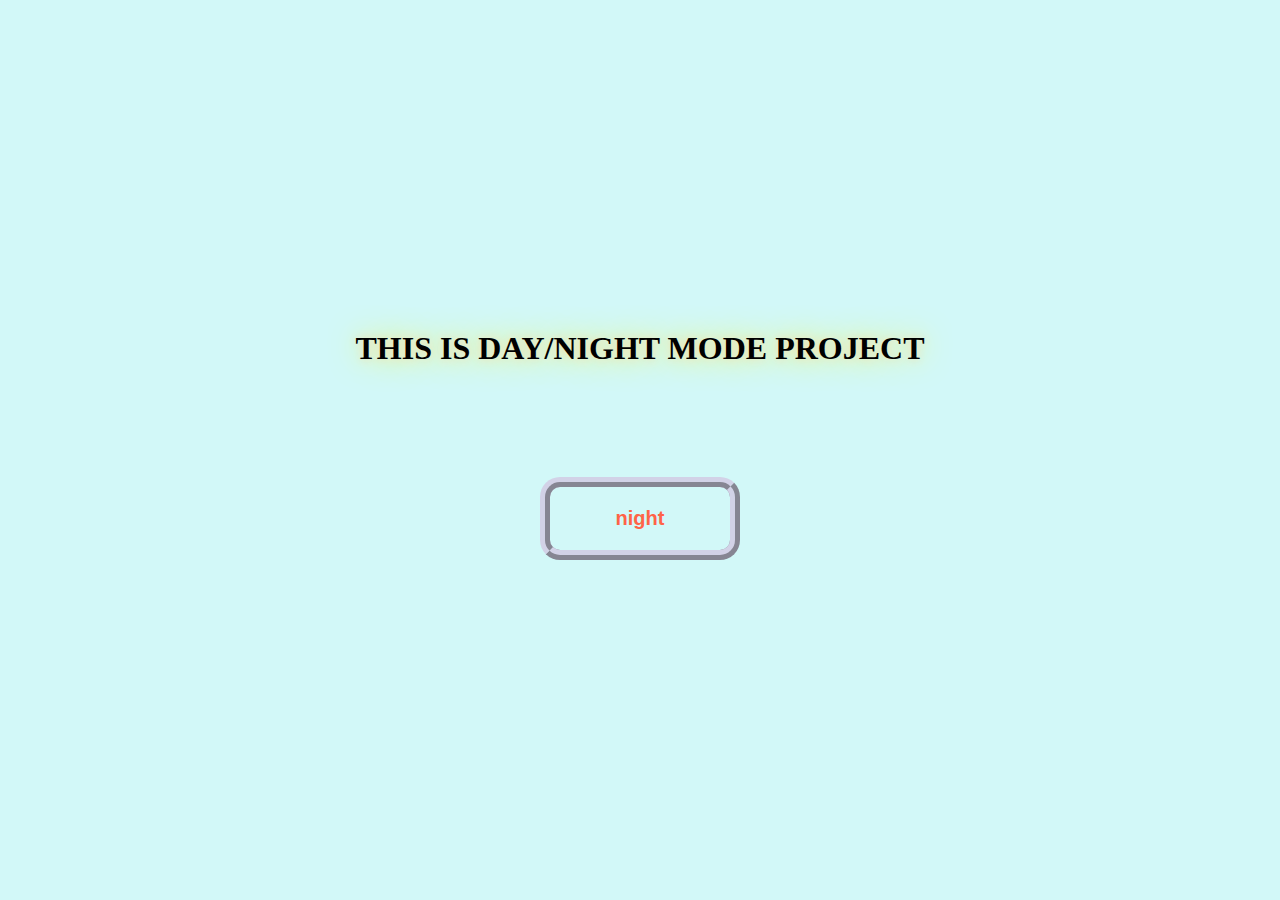
<file: BCA_3Y_A/project1/index.html>
<!DOCTYPE html>
<html lang="en">
<head>
    <meta charset="UTF-8">
    <meta name="viewport" content="width=device-width, initial-scale=1.0">
    <title>Document</title>
    <link rel="stylesheet" href="style.css">
</head>
<body id="mode">
    <h1>THIS IS DAY/NIGHT MODE PROJECT</h1>
    <div>
        <!-- <button onclick="night()" class="btn">NIGHT</button>         -->
        <!-- <button onclick="day()" class="btn">DAY</button>  -->
        <button onclick="daynight()" class="btn" id="textChange">night</button>

    </div>

    <script src="script.js"></script>
    
</body>
</html>
</file>
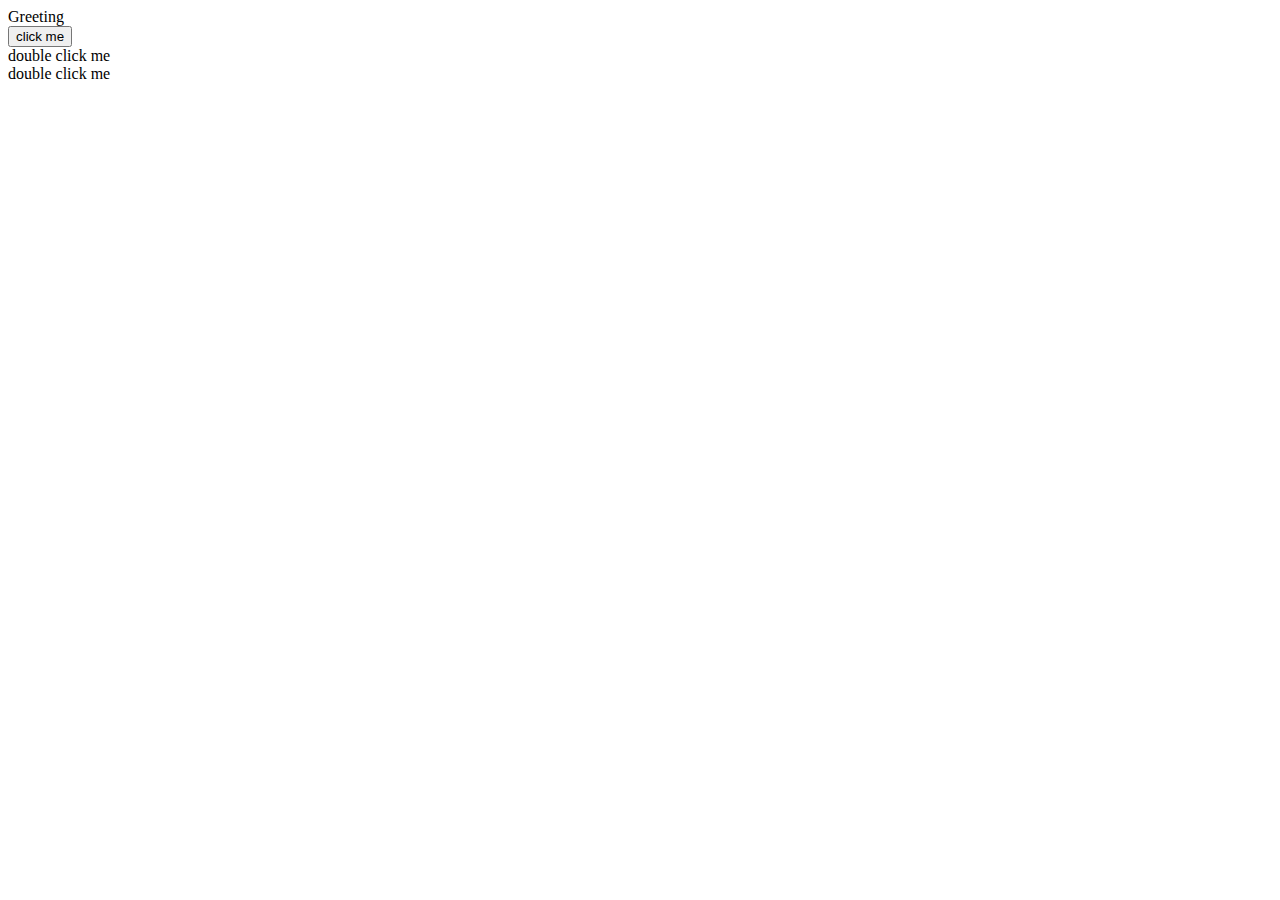
<file: BCA_3Y_A/project2/index.html>
<!DOCTYPE html>
<html lang="en">
<head>
    <meta charset="UTF-8">
    <meta name="viewport" content="width=device-width, initial-scale=1.0">
    <title>Document</title>
    <link rel="spreadsheet" href="style.css">
</head>
<body>
    <!-- <h1>today is friday</h1> -->



    <div id="demo">Greeting</div>
    <button onclick="show()">click me</button>

    <div onclick="show()"> double click me</div>

    <div onmouseover="show()"> double click me</div>

    <script src="script.js"></script>
</body>
</html>
</file>
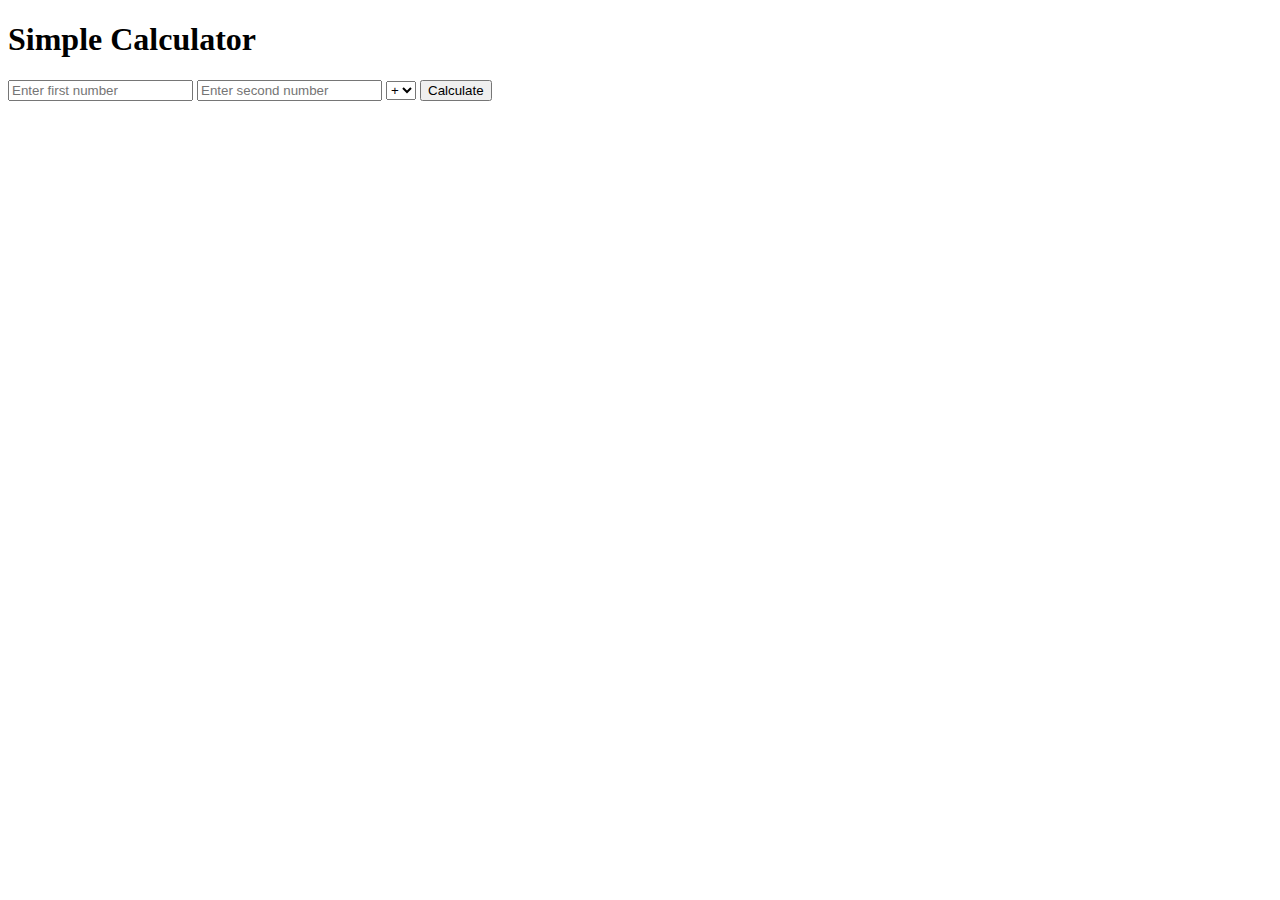
<file: BCA_3Y_A/project3/FILE1.HTML>
<!DOCTYPE html>
<html lang="en">
<head>
    <meta charset="UTF-8">
    <meta name="viewport" content="width=device-width, initial-scale=1.0">
    <title>Simple Calculator</title>
</head>
<body>
    <h1>Simple Calculator</h1>
    <input type="number" id="num1" placeholder="Enter first number">
    <input type="number" id="num2" placeholder="Enter second number">
    <select id="operator">
        <option value="add">+</option>
        <option value="subtract">-</option>
        <option value="multiply">*</option>
        <option value="divide">/</option>
    </select>
    <button onclick="calculate()">Calculate</button>
    <p id="result"></p>
    <script src="FILE1.JS"></script>
</body>
</html>
</file>
<file: BCA_3Y_A/project1/style.css>
*{
    margin:0;
    padding: 0;
    box-sizing:border-box;
}
h1{
    text-shadow: 0 0 10px wheat, 0 0 30px rgb(240,248,82);

}
#mode{
    background-color: #d2f8f8;
    display: flex;
    flex-direction: column;
    justify-content: center;
    align-items: center;
    height: 100vh;
    gap: 100px;
    text-align: center;

}
.btn{
    padding: 20px;
    font-size: 20px;
    font-weight: bolder;
    background: transparent;
    border: 10px ridge rgb(210,210,231);
    border-radius: 20px;
    margin: 10px;
    width: 200px;
    color: tomato;
}
</file>
